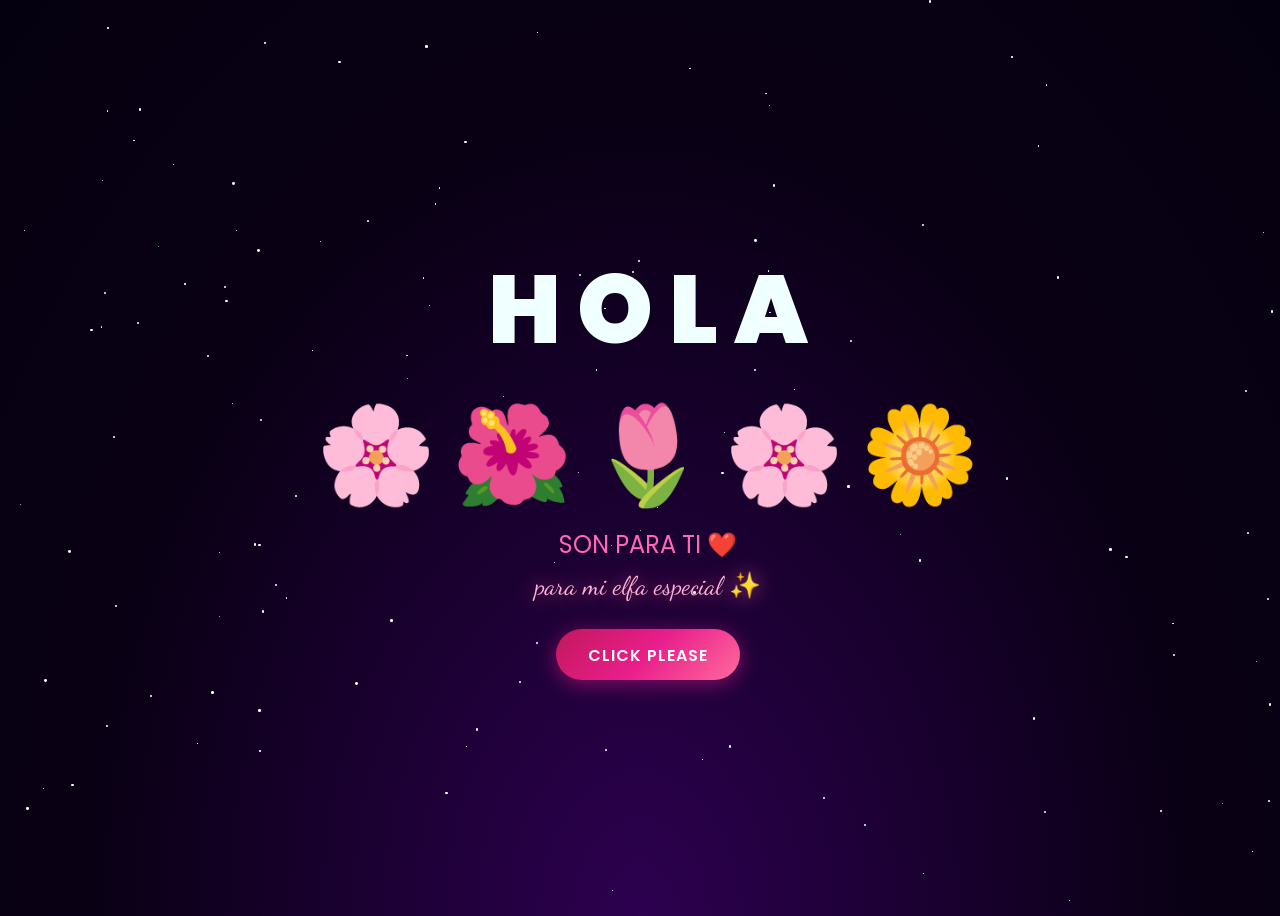
<file: Index.html>
<!DOCTYPE html>
<html lang="es">
<head>
    <meta charset="UTF-8">
    <meta http-equiv="X-UA-Compatible" content="IE=edge">
    <meta name="viewport" content="width=device-width, initial-scale=1.0">
    <link rel="stylesheet" href="DATOS/css/style.css">
    <link rel="icon" href="DATOS/img/flowers.png" type="image/x-icon">
    <title>FLORES</title>
</head>
<body>
    <div id="stars"></div>

    <div class="greetings">
        <span>H</span>
        <span>O</span>
        <span>L</span>
        <span>A</span>
    </div>
    <div class="greetings">
        <span>🌸</span>
        <span>🌺</span>
        <span>🌷</span>
        <span>🌸</span>
        <span>🌼</span>
    </div>
    <div class="description">
        <span>SON PARA TI ❤️</span>
    </div>
    <p class="subtitle">para mi elfa especial ✨</p>
    <div class="button">
        <button>
            <a href="DATOS/FLORES.html">CLICK PLEASE</a>
        </button>
    </div>

    <script>
        const starsContainer = document.getElementById('stars');
        for (let i = 0; i < 130; i++) {
            const star = document.createElement('div');
            star.className = 'star';
            const size = Math.random() * 2.5 + 0.5;
            star.style.cssText = `
                left: ${Math.random() * 100}%;
                top: ${Math.random() * 100}%;
                width: ${size}px;
                height: ${size}px;
                --d: ${(Math.random() * 3 + 1.5).toFixed(1)}s;
                --delay: ${(Math.random() * 4).toFixed(1)}s;
            `;
            starsContainer.appendChild(star);
        }
    </script>
</body>
</html>
</file>
<file: DATOS/css/style.css>
@import url('https://fonts.googleapis.com/css2?family=Poppins:ital,wght@0,500;1,900&family=Dancing+Script:wght@700&display=swap');

* {
    font-family: 'Poppins', cursive;
}

body {
    color: azure;
    width: 100%;
    height: 100vh;
    display: flex;
    flex-direction: column;
    align-items: center;
    justify-content: center;
    background: radial-gradient(ellipse at center bottom, #2d0050 0%, #0a0015 60%, #050010 100%);
    overflow: hidden;
    position: relative;
}

#stars {
    position: fixed;
    top: 0; left: 0;
    width: 100%; height: 100%;
    pointer-events: none;
    z-index: 0;
}

.star {
    position: absolute;
    background: white;
    border-radius: 50%;
    animation: twinkle var(--d, 3s) var(--delay, 0s) ease-in-out infinite alternate;
}

@keyframes twinkle {
    0%   { opacity: 0.1; transform: scale(0.8); }
    100% { opacity: 1;   transform: scale(1.3); }
}

.greetings {
    font-size: 6rem;
    font-weight: 900;
    position: relative;
    z-index: 1;
}

.greetings > span {
    animation: glow 2.5s ease-in-out infinite;
}

@keyframes glow {
    0%, 100% {
        color: #ff69b4;
        text-shadow: 0 0 12px #ff1493, 0 0 50px #ff1493, 0 0 100px #ff69b4;
    }
    10%, 90% {
        color: #4a2a4a;
        text-shadow: none;
    }
}

.greetings > span:nth-child(2) { animation-delay: .2s; }
.greetings > span:nth-child(3) { animation-delay: .4s; }
.greetings > span:nth-child(4) { animation-delay: .6s; }
.greetings > span:nth-child(5) { animation-delay: .8s; }

.description {
    font-size: 1.5rem;
    margin-bottom: 8px;
    color: #ff69b4;
    animation: heartbeat 1.5s ease-in-out infinite;
    position: relative;
    z-index: 1;
}

@keyframes heartbeat {
    0%, 100% { transform: scale(1); }
    14%       { transform: scale(1.12); }
    28%       { transform: scale(1); }
    42%       { transform: scale(1.08); }
    70%       { transform: scale(1); }
}

.subtitle {
    font-family: 'Dancing Script', cursive;
    font-size: 1.6rem;
    color: #ffb3d9;
    margin: 0 0 28px;
    position: relative;
    z-index: 1;
    text-shadow: 0 0 20px rgba(255, 100, 150, 0.8);
    animation: fadeUp 2s 0.8s both;
}

@keyframes fadeUp {
    from { opacity: 0; transform: translateY(15px); }
    to   { opacity: 1; transform: translateY(0); }
}

.button {
    position: relative;
    z-index: 1;
}

.button a {
    text-decoration: none;
    font-size: 1rem;
    color: white;
}

.button button {
    background: linear-gradient(135deg, #c2185b, #e91e8c, #ff6b9d);
    border: none;
    padding: 12px 32px;
    font-size: 18px;
    cursor: pointer;
    position: relative;
    border-radius: 30px;
    transition: all 0.3s ease;
    box-shadow: 0 4px 20px rgba(233, 30, 140, 0.5);
    overflow: hidden;
}

.button button::before {
    content: '';
    position: absolute;
    top: -50%;
    left: -60%;
    width: 35%;
    height: 200%;
    background: rgba(255, 255, 255, 0.35);
    transform: skewX(-20deg);
    animation: shimmer 3s 1.5s infinite;
}

@keyframes shimmer {
    0%   { left: -60%; }
    100% { left: 130%; }
}

.button button a {
    color: white;
    font-weight: 600;
    letter-spacing: 1px;
}

.button button:hover {
    transform: translateY(-4px) scale(1.06);
    box-shadow: 0 10px 30px rgba(233, 30, 140, 0.7), 0 0 50px rgba(255, 105, 180, 0.5);
}


@media screen and (max-width: 574px) {
    .greetings {
        display: block;
        font-size: 3rem;
        font-weight: 500;
        text-align: center;
    }
    .description { font-size: 1rem; }
    .subtitle    { font-size: 1.2rem; }
    .button a    { font-size: .8rem; }
}
</file>
